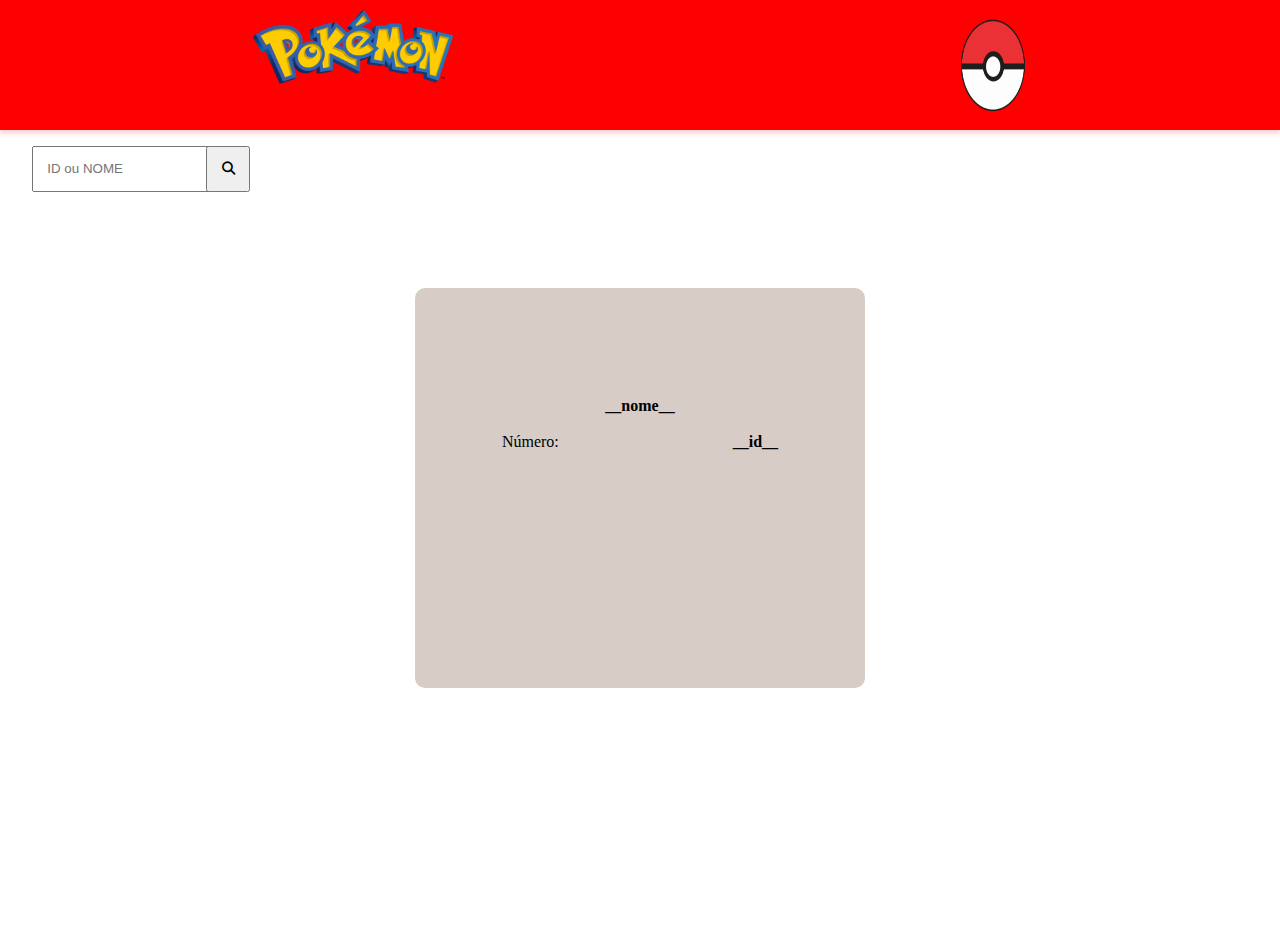
<file: index.html>
<!DOCTYPE html>
<html lang="pt-br">
<head>
    <meta charset="UTF-8">
    <meta http-equiv="X-UA-Compatible" content="IE=edge">
    <meta name="viewport" content="width=device-width, initial-scale=1.0">
    <title>POKEDÉX</title>
    <!-- LINKS CSS -->
    <link rel="stylesheet" href="styles.css/reset.css">
    <link rel="stylesheet" href="styles.css/main.css">
    <!-- FAVICON -->
    <link rel="shortcut icon" href="imagens/pokebolafav.png" type="image/x-icon">
    <!-- FONT AWESOME -->
    <link rel="stylesheet" href="https://cdnjs.cloudflare.com/ajax/libs/font-awesome/6.1.1/css/all.min.css">
    <!-- BOOTSTRAP -->
    <link href="https://cdn.jsdelivr.net/npm/bootstrap@5.1.3/dist/css/bootstrap.min.css" rel="stylesheet" integrity="sha384-1BmE4kWBq78iYhFldvKuhfTAU6auU8tT94WrHftjDbrCEXSU1oBoqyl2QvZ6jIW3" crossorigin="anonymous">

</head>
<body>
    <header class="header__pokemon">
            <h1><img src="imagens/logopokemon.png" alt="logo pokemón" class="header__pokemon__logo"></h1>
            <img src="imagens/pokebola.png" alt="pokebola" class="header__pokemon__pokebola">
    </header>

    <main>
        <section class="pesquisar">
            <input class="barradepesquisa" type="text" placeholder="ID ou NOME">
            <button type="submit" class="btnPesquisa btn-danger"><i class="fa-solid fa-magnifying-glass"></i></button>
        </section>

        <section class="pokemon">
                <div class="pokemon__blocoInfo_apresetacao">
                   <div class="pokemon_fotoenome">
                       <!-- IMAGEM DO POKEMON -->
                        <div  class="container"><img id="pic"></div>
                        <!-- INFORMACOES DO POKEMON : NOME-->
                       
                        <div class="info__nome">
                            <div id="nome"><span>__nome__</span></div>
                        </div>
                   </div>
                    <div class="all_informations__num">
                        <h4>Número:</h4>
                        <p class="id">__id__</p>
                    </div> 
                </div>
        </section>


    </main>

    <!-- JS -->
    <script src="scripts.js/loadpk.js"></script>
</body>
</html>
</file>
<file: styles.css/main.css>
/* HEADER */
.header__pokemon{
    display: flex;
    justify-content: space-around;
    background-color: red;
    box-shadow: 0px 4px 4px rgba(255, 5, 5, 0.16);
}


.header__pokemon__logo{
    width: 200px;
    display: flex;
    padding: 10px 0;
}

.header__pokemon__pokebola{
    width: 70px;
    height: 100px;
    padding: 15px 0;

}

/* ==================================== */


.pesquisar{
    margin: 1em 0 0 2em;
}

.pesquisar input, .btnPesquisa{
    padding: 1em ;
}

.btnPesquisa{
    position: relative;
    left: -3%;
}


.pokemon{
    display: flex;
    justify-content: center;
    height: 80vh;
    width: 100%;
    margin: 1em 0 0;
}

.pokemon__blocoInfo_apresetacao{
    display: flex;
    flex-direction: column;
    height: 400px;
    width: 450px;
    border: solid 2px #000000;
    background-color: #D8CCC6;
    margin: 5em 0 0 0;
    border: none;
    border-radius: 10px 
    
}


/* INFORMAÇÕES POKÉMON: IMAGEM */

.pokemon_fotoenome{
    position: relative;
    top: -35%;
}

.container{
    display: flex;
    justify-content: center;
}

#pic{
    height: 250px;
}
/* INFOMAÇÕES DO POKEMON: NOME */

.info__nome{
    display: flex; 
    justify-content: center;
}

#nome{
    font-weight: bold;
    text-align: center;
}

/* ALL INFORMATIONS */

.all_informations__num{
    position: relative;
    display: flex;
    align-items: baseline;
    width: 100%;
    justify-content: space-around;
    top: -30%;
}

.id{
    font-weight: bolder
}
</file>
